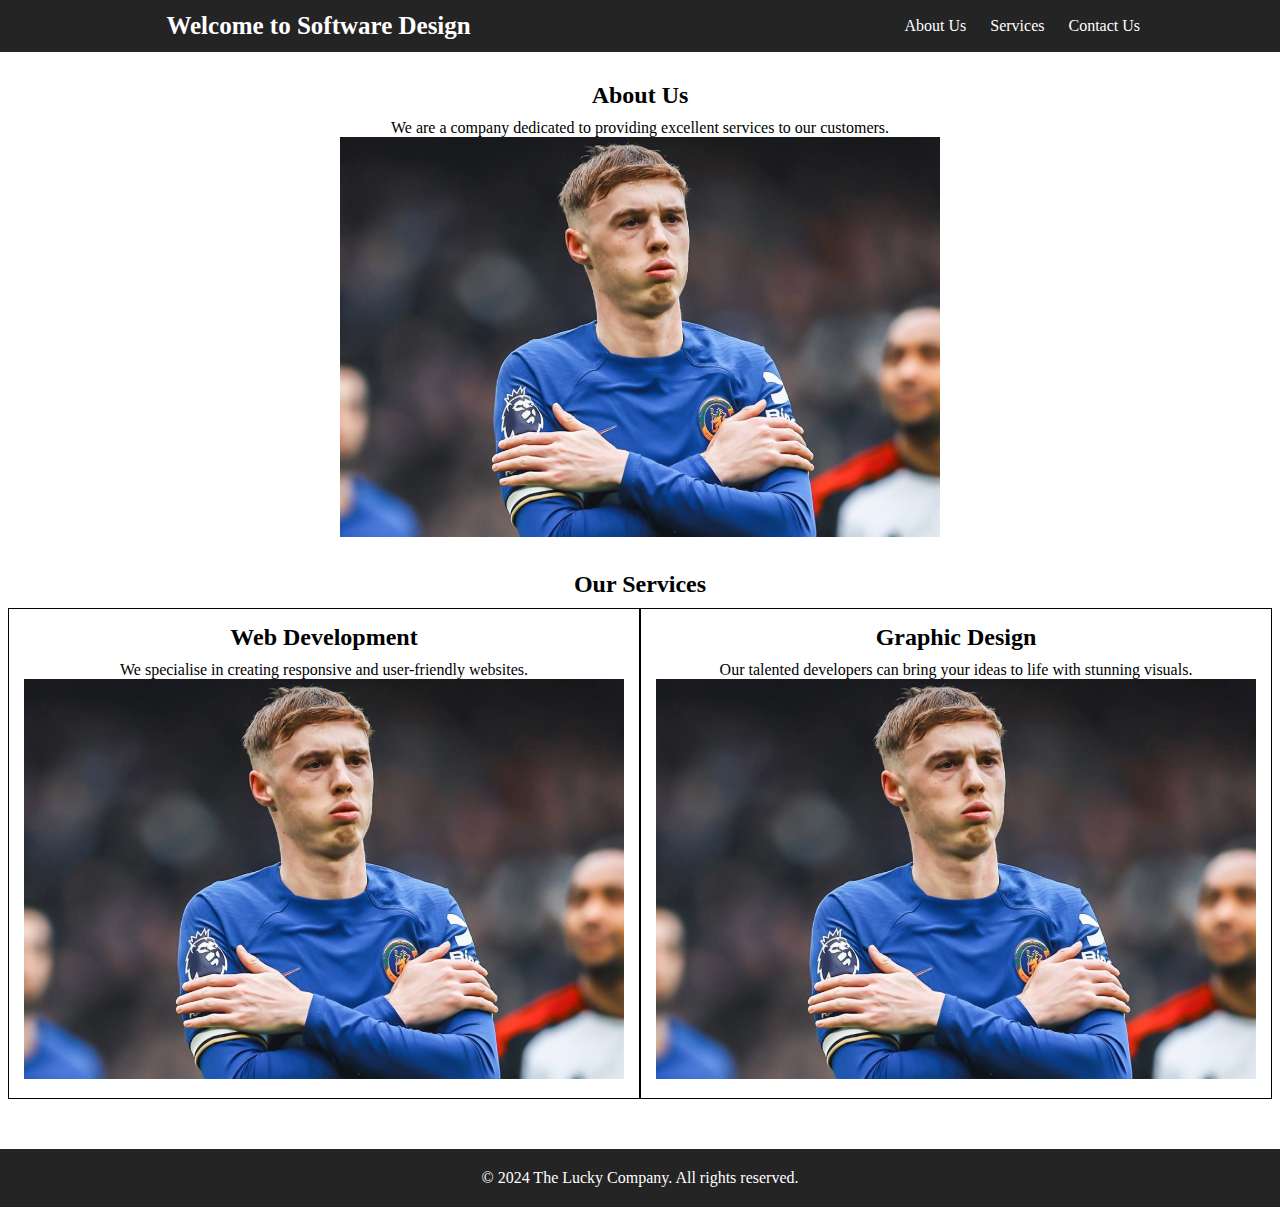
<file: lab-two.html>
<!DOCTYPE html>
<html lang="en">
<head>
    <meta charset="UTF-8">
    <meta name="viewport" content="width=device-width, initial-scale=1.0">
    <title>Document</title>
    <link href="style-lab-two.css" rel="stylesheet" >
</head>
<body>
    <header class="header">
        <a href="#" class="logo"> Welcome to Software Design</a>
        <section class="header-right">
            <a href="#">About Us</a>
            <a href="#">Services</a>
            <a href="#">Contact Us</a>
        </section>
    </header>

    
    
    <section class="about-us">
        <h2>About Us</h2>
        <p> We are a company dedicated to providing excellent services to our customers.</p>
        <img class="std-image" src="coldPalmerRetro.jpg" alt="Cole Palmer looking cold">
    </section>

    <section class="our-services">
        <h2>Our Services</h2>
        <section class="services-content">
            <article >
                <h2>Web Development</h2>
                <p>We specialise in creating responsive and user-friendly websites.</p>
                <img src="coldPalmerRetro.jpg" alt="Cole Palmer looking Cold">
            </article>
            <article>
                <h2>Graphic Design</h2>
                <p>Our talented developers can bring your ideas to life with stunning visuals.</p>
                <img class="std-image" src="coldPalmerRetro.jpg" alt="Cole Palmer looking cold">
            </article>
        </section>
    </section>
        
    <!-- Must add foooter -->
    <footer>
        <p>&copy; 2024 The Lucky Company. All rights reserved.</p>
    </footer>
</body>
</html>
</file>
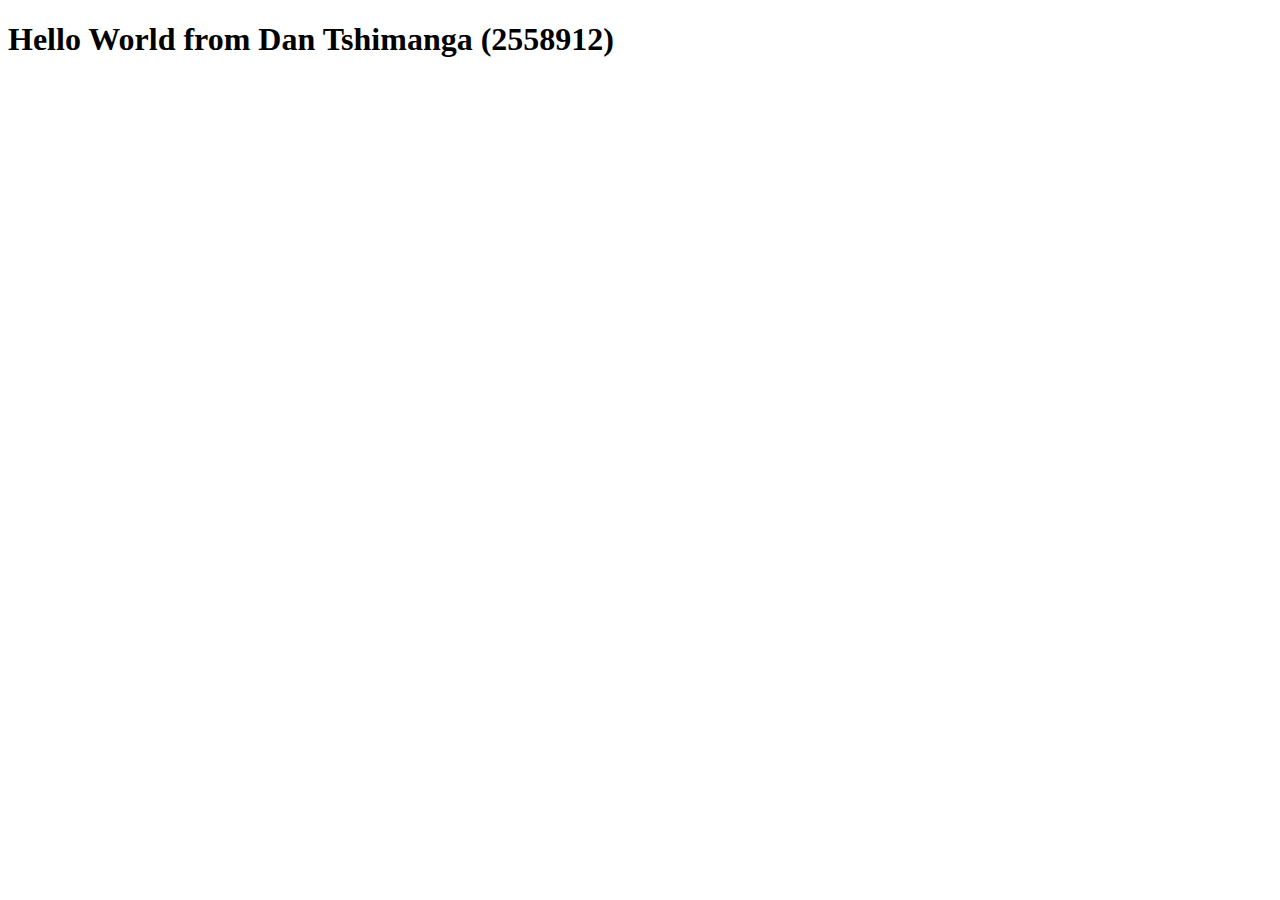
<file: student.html>
<!DOCTYPE html>
<html lang="en">
<head>
    <meta charset="UTF-8">
    <meta name="viewport" content="width=device-width, initial-scale=1.0">
    <title>Hello World</title>
</head>
<body>
    <h1>Hello World from Dan Tshimanga (2558912)</h1>
    
</body>
</html>
</file>
<file: style-lab-two.css>
*{
    margin: 0;
    padding: 0;
    box-sizing: border-box;
}

.header{
    overflow: hidden;
    background-color: rgb(36, 36, 37);
}

.header a{
    float: left;
    color: white;
    /* removes underline */
    text-decoration: none;
    padding: 12px;
    text-align: center;
    
    
}

.header a.logo{
    font-weight: bold;
    font-size: 25px;
    padding-left: 13%;
}

.header-right{
    float: right;
    padding-right: 10%;
    padding-top: 5px;
}

h2{
    padding-bottom: 10px;
}

.about-us{
    text-align: center;
    margin-top: 30px;
}
.std-image{
    width:600px ;
    height: 400px;
}

.our-services{
    text-align: center;
    margin-top: 30px;
    display: flex;
    flex-direction: column;    
}

.services-content{
    display: flex;
    justify-content: center;
    align-items: center;
}

article{
    padding:15px;
    border: 1px solid black;
}


footer{
    text-align: center;
    margin: none;
    color: white;
    background-color: rgb(36, 36, 37);
    padding-top: 20px;
    padding-bottom:20px;
    margin-top: 50px;    
}
</file>
